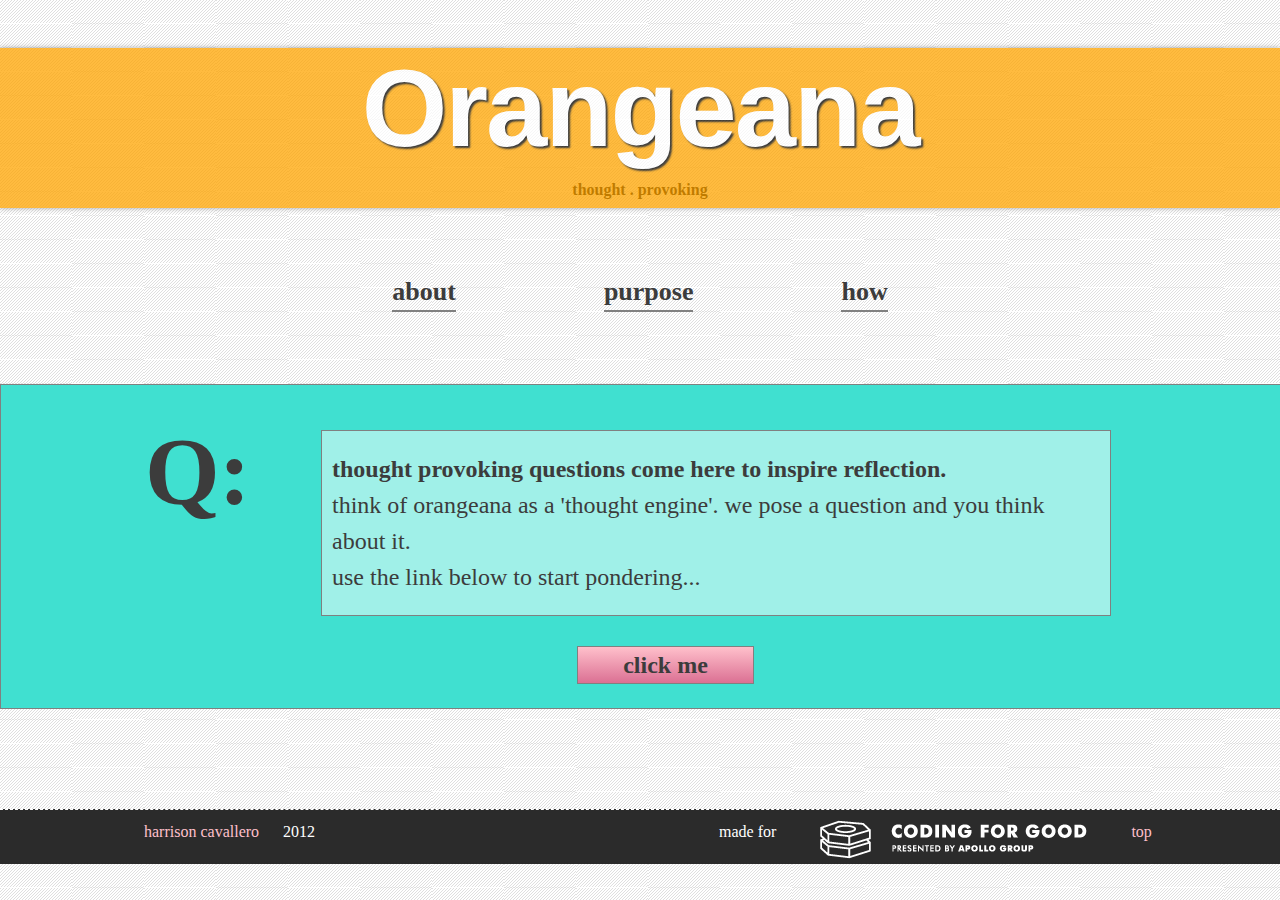
<file: index.html>
<!doctype html>
<html>

	<head>
		<meta charset="utf-8"/>
		<title>Orangeana</title>
		<!--[if lt IE 9]>
			<script src="http://html5shim.googlecode.com/svn/trunk/html5.js"></script>
		<![endif]-->
		<link rel="stylesheet" media="all" href="styles/style.css"/>
		<link href='http://fonts.googleapis.com/css?family=Cinzel+Decorative|Josefin+Sans:400,100' rel='stylesheet' type='text/css'>
		<meta name="viewport" content="width=device-width, initial-scale=1"/>
		<!-- Adding "maximum-scale=1" fixes the Mobile Safari auto-zoom bug: http://filamentgroup.com/examples/iosScaleBug/ -->
	</head>
	
	<body class="bodystyle" lang="en">
		<!-- fb code 
		<div id="fb-root"></div><script>(function(d, s, id) {  var js, fjs = d.getElementsByTagName(s)[0]; if (d.getElementById(id)) return; js = d.createElement(s); js.id = id;js.src = "//connect.facebook.net/en_US/all.js#xfbml=1";fjs.parentNode.insertBefore(js, fjs);} (document, "script", "facebook-jssdk"));</script>
		-->
	<section id="wrapper">
		<header>
			<a href=""><h1 id="logo" class="gigantic">Orangeana</h1></a>
			<span id="subtitle"> <strong>thought . provoking</strong></span>
			<nav id="top-nav"> 
				<a id="aboutnav" href=""><h3>about</h3> </a>
				<a id="purposenav" href=""><h3>purpose</h3></a>
				<a id="hownav" href=""><h3>how</h3></a>	
			</nav>
		</header>
		<section id="content">
			<article class="content" id="daq">
						<div id="innercontent">
							<h1>Q:</h1>
							<span id="textbox"> 
								<p> <strong>thought provoking questions come here to inspire reflection. </strong> </p>
								<p> think of orangeana as a 'thought engine'. we pose a question and you think about it. </p>
								<p> use the link below to start pondering...</p>
							</span>
							<div class="share" >
								<h4>Share your thoughts </h4>
							</div>
							<div id="clickhere">
								<a href""><span>click me</span></a>
							</div>
						</div>	
			</article>
			<!--<article class="content" id="hsw">
				
					<h1>HSW:</h1>
					<span> <a href="">Click to show hsw (how stuff works)</a></span>
			</article> -->
		</section>
		<footer>
			<nav>
				<span><a href ="http://www.cavallero.me">harrison cavallero</a> 2012</span>
				<div id="foot-nav">
					<span>made for <a href="http://cfg.good.is"><img src="img/codingforgoodsmall.png"/></a></span>
					<!--<a>other</a> for links! -->
					<a id="back-top">top</a>
				</div>
			</nav>
		</footer>
	</section>
	</body>
	<script src="http://ajax.googleapis.com/ajax/libs/jquery/1.8.3/jquery.min.js"></script>
	<script src="js/jquery.cookie.js"></script>
	<script src="js/script.js"></script>
</html>
</file>
<file: styles/style.css>
/*	Less Framework 4
	http://lessframework.com
	by Joni Korpi
	License: http://opensource.org/licenses/mit-license.php	*/

/*	Resets
	------	*/

html, body, div, span, object, iframe, h1, h2, h3, h4, h5, h6, 
p, blockquote, pre, a, abbr, address, cite, code, del, dfn, em, 
img, ins, kbd, q, samp, small, strong, sub, sup, var, b, i, hr, 
dl, dt, dd, ol, ul, li, fieldset, form, label, legend, 
table, caption, tbody, tfoot, thead, tr, th, td,
article, aside, canvas, details, figure, figcaption, hgroup, 
menu, footer, header, nav, section, summary, time, mark, audio, video {
	margin: 0;
	padding: 0;
	border: 0;
}

article, aside, canvas, figure, figure img, figcaption, hgroup,
footer, header, nav, section, audio, video {
	display: block;
}

a img {border: 0;}



/*	Typography presets
	------------------	*/

.gigantic {
	font-size: 110px;
	line-height: 120px;
	letter-spacing: -2px;
}

.huge, h1 {
	font-size: 68px;
	line-height: 72px;
	letter-spacing: -1px;
}

.large, h2 {
	font-size: 42px;
	line-height: 48px;
}

.bigger, h3 {
	font-size: 26px;
	line-height: 36px;
}

.big, h4 {
	font-size: 22px;
	line-height: 30px;
}

body {
	font: 16px/24px Georgia, serif;
}

.small, small {
	font-size: 13px;
	line-height: 18px;
}

/* Selection colours (easy to forget) */

::selection 	 	{background: rgb(255,255,158);}
::-moz-selection 	{background: rgb(255,255,158);}
img::selection 		{background: transparent;}
img::-moz-selection	{background: transparent;}
body {-webkit-tap-highlight-color: rgb(255,255,158);}

/* My Styles */

/* Google fonts 
font-family: 'Cinzel Decorative', cursive;
font-family: 'Julius Sans One', sans-serif;
font-family: 'Josefin Sans', sans-serif;
font-family: 'Quicksand', sans-serif; */

/*html * {border: 1px solid red;} /**/
body, .bodystyle{
	padding-top: 48px;
	background: url(../img/diagonales_decalees.png) repeat;
}

a{
	color: rgb(60,60,60);
	cursor: pointer;
}

nav * {
	display:inline-block;
}

#wrapper{
	position:absolute;
	width: 100%;
	/*margin-bottom:0;*/
	margin: 0 auto;
}

a {
	color: rgb(60,60,60);
	text-decoration:none;
}

header{
	text-align:center;
	margin-bottom: 72px;
}

#top-nav a{
	margin-top: 72px;
	margin-left: 144px;
	display:inline-block;
	border-bottom: 2px solid gray;
}

#top-nav a:first-child{
	margin-left:0;
}
a:hover{
	margin-bottom: -5px;
}
#top-nav h3:hover{
	border-bottom: 5px solid pink;
}

#top-nav a.active{
	color: pink;
	text-shadow: 1px 1px 1px  #000000;
}

#logo{
	width: auto;
	/*margin: 0 10% 24px 10%; */
	margin-bottom: -30px;
	padding-bottom: 40px;
	font-family: 'Julius Sans One', sans-serif;
	color: #ffffff;
	/*border: 1px solid gray;
	background: orange;*/
	-moz-box-shadow: 0px 0px 5px #888;
	-webkit-box-shadow: 0px 0px 5px #888; 
	box-shadow: 0px 0px 5px #888;
	opacity: .75; 
	text-shadow: 2px 2px 2px  #000000;
	background: orange;
}

#subtitle {
	color: black;
	z-index:2;
}

article {
	margin-bottom: 72px;
	padding-bottom: 72px;
}

.content {
	position: relative;
	width:100%;
}

.content h1, .content span, .content div, footer span{
	position: relative;
	margin:0 0 0px 144px;	
	display: inline-block;

}
.content div {
	margin: 0 0 0 0;
	padding: 25px 0 0 0;
	width: 100%;
}
.content h1{
	position:absolute;
	font-size: 96px;
	line-height: 124px;
}
.content a, .content span{
	vertical-align: center;
	font-size:24px;
	text-decoration: none;
	line-height: 36px;
}
.content span{margin-bottom: 20px; position:relative;}

.bold{
	line-height:48px;
	font-weight: bold;
}

.borderbottom{
	padding-bottom: 10px;
	border-bottom:1px solid gray; 
	margin-bottom:10px;
}

#textbox{
	max-width: 60%;
	margin: 20px 0 20px 25%;
	filter: none; 
	opacity: 100%;
	position: relative;
	padding: 20px 10px 20px 10px;
	border: 1px solid gray;
	background-color: rgba(255, 255, 255, 0.5); 
}

#clickhere {
	position:absolute;
	display: block;
	padding: 0;
	margin: 10px 0 24px 45%;
	text-align: center;
	width: 175px;
	font-weight:bold;
	border: 1px solid gray;	
	background:-webkit-gradient(linear,0% 0%,0% 100%,from(rgba(255,192,203,1)),to(rgba(219,112,147,1)));
	background:-moz-linear-gradient(top,rgba(255,192,203,1),rgba(219,112,147,1)); 

}

#clickhere span, #clickhere a{
	display: inline-block;
	margin: 0 0 0 0 ;
	padding: 0 0 0 0;
	line-height: 36px;
	cursor:pointer;
}

#clickhere a:hover{
	
	/*margin-bottom: -5px; */
}
#clickhere span:hover{
	/*border-bottom: 5px solid pink;*/
	
}

#daq{
	background: turquoise;
	border: 1px solid gray;
	min-height: 250px;
	margin-bottom: 20px;
}

#hsw{
	background: pink;
}
	
div.fb-comments, .fb-comments span{
	margin: 10px auto 0 auto;
	padding:0 0 0 0;
	width: auto;
	text-align: center;
}

div.share{
	position:relative;
	width: auto;
	border-top: 1px solid gray;
	margin: 30px 0 20px 25%;
	display:none;
}


footer{
	position:relative;
	width: 100%;
	border-top: 1px dashed #ffffff;
	margin: 100px auto 0 auto;
	background: #2B2B2B;
	color: #ffffff;
	padding: 10px 0 5px 0;
}
footer a{
	color: pink;
	text-decoration: none;
	margin-right: 20px;
}

footer a:hover{
	color: hotpink;
	text-decoration: underline;
}

#foot-nav, #foot-nav a, footer img{
	/*display:inline-block;*/
	margin-left: 20px;
	vertical-align: top;
	
}
#foot-nav{
	margin-left: 20%;
}


/*		Default Layout: 992px. 
		Gutters: 24px.
		Outer margins: 48px.
		Leftover space for scrollbars @1024px: 32px.
-------------------------------------------------------------------------------
cols    1     2      3      4      5      6      7      8      9      10
px      68    160    252    344    436    528    620    712    804    896    */

.bodystyle {
	width: 896px;
	/*padding: 72px 48px 84px;*/
	color: rgb(60,60,60);
	-webkit-text-size-adjust: 100%; /* Stops Mobile Safari from auto-adjusting font-sizes */
}



/*		Tablet Layout: 768px.
		Gutters: 24px.
		Outer margins: 28px.
		Inherits styles from: Default Layout.
-----------------------------------------------------------------
cols    1     2      3      4      5      6      7      8
px      68    160    252    344    436    528    620    712    */

@media only screen and (min-width: 768px) and (max-width: 991px) {
	
	.bodystyle {
		width: 712px;
		/*padding: 48px 28px 60px;*/
	}
}



/*		Mobile Layout: 320px.
		Gutters: 24px.
		Outer margins: 34px.
		Inherits styles from: Default Layout.
---------------------------------------------
cols    1     2      3
px      68    160    252    */

@media only screen and (max-width: 767px) {
	
	.bodystyle {
		width: 252px;
		/*padding: 48px 34px 60px;*/
	}
	nav *{
		display: block;
	}
}



/*		Wide Mobile Layout: 480px.
		Gutters: 24px.
		Outer margins: 22px.
		Inherits styles from: Default Layout, Mobile Layout.
------------------------------------------------------------
cols    1     2      3      4      5
px      68    160    252    344    436    */

@media only screen and (min-width: 480px) and (max-width: 767px) {
	
	.bodystyle {
		width: 436px;
		/*padding: 36px 22px 48px;*/
	}
	nav *{
		display: block;
	}
	
}


/*	Retina media query.
	Overrides styles for devices with a 
	device-pixel-ratio of 2+, such as iPhone 4.
-----------------------------------------------    */

@media 
	only screen and (-webkit-min-device-pixel-ratio: 2),
	only screen and (min-device-pixel-ratio: 2) {
	
	.bodystyle {
	
	}
	
}
</file>
